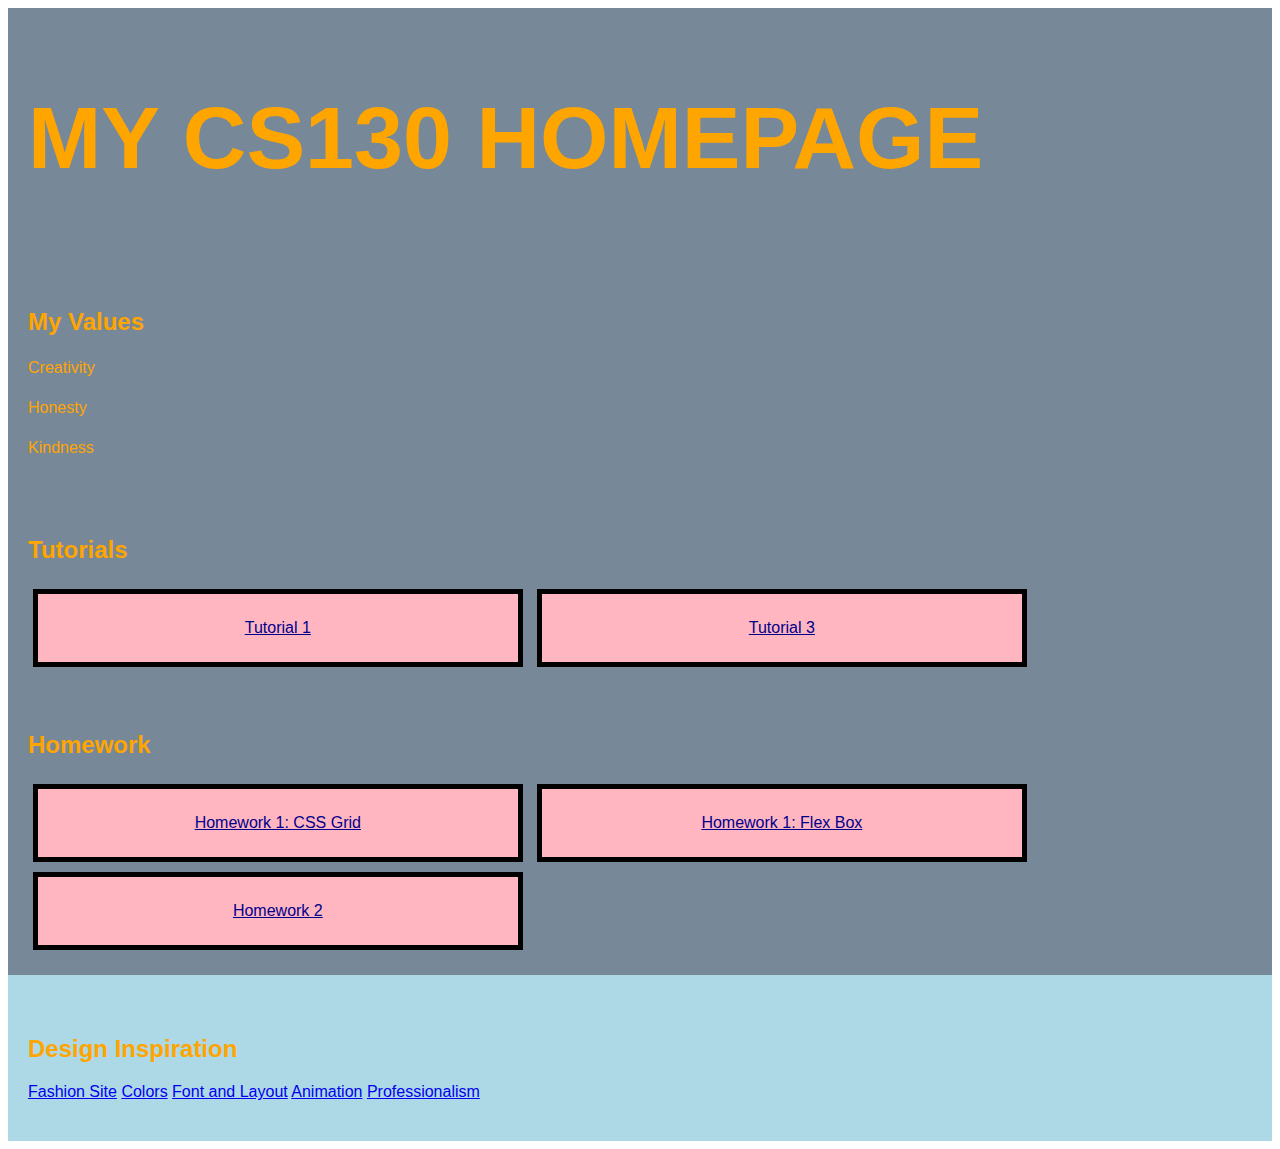
<file: docs/index.html>
<!-- You're welcome to change any of this! -->
<!DOCTYPE html>
<html lang="en">
   <head>
        <!-- stylesheets and metadata go here -->
       <title>My CS130 Homepage</title>
       <link rel="stylesheet" href="style.css">
   </head>
   <body>
       <!-- HTML content tags go here. Change anything you want! -->
       <header>
           <h1>My CS130 Homepage</h1>
       </header>
       <main>
            <section id="values">
                <h2>My Values</h2>
                    <div class="adjective-1">
                        <p>Creativity</p>
                    </div>
                    <div class="adjective-2">
                        <p>Honesty</p>
                    </div>
                    <div class="adjective-3">
                        <p>Kindness</p>
                    </div>
            </section>
            <section id="tutorials">
                <h2>Tutorials</h2>

                    <a class="tutorial01" href="tutorial01/index.html" title="Tutorial 01">Tutorial 1</a>
                    <a class="tutorial03" href="tutorial03/index.html" title="Tutorial 03">Tutorial 3</a>

            </section>
            <section id="homework">
                <h2>Homework</h2>

                <a class="hw01" href="hw01/01_cssgrid/index.html" title="Homework 01">Homework 1: CSS Grid</a>
                <a class="hw01" href="hw01/02_flexbox/index.html" title="Homework 01">Homework 1: Flex Box</a>
                <a class="hw2" href="hw2/hw02/index.html" title="Homework 02">Homework 2</a> 

            </section>
            <section id="inspiration">
                <h2>Design Inspiration</h2>

                <a class="Fashionsite" href="https://dribbble.com/shots/15530166-Looking-Stories-Fashion-Website-concept" title="Fashion Site">Fashion Site</a>
                <a class="Colors" href="https://dribbble.com/shots/15528391-Music-Market-screens" title="Colors">Colors</a>
                <a class="Fontlayout" href="https://dribbble.com/shots/15529921-Actavia-Player-Website" title="Font and Layout">Font and Layout</a>
                <a class="Animation" href="https://dribbble.com/shots/15530696-CAM-Loading-Animation" title="Animation">Animation</a>
                <a class="Professionalism" href="https://dribbble.com/shots/15509980-Shyplite-Inner-Pages" title="Professionalism">Professionalism</a>

            </section>
        </main>
   </body>
</html>
</file>
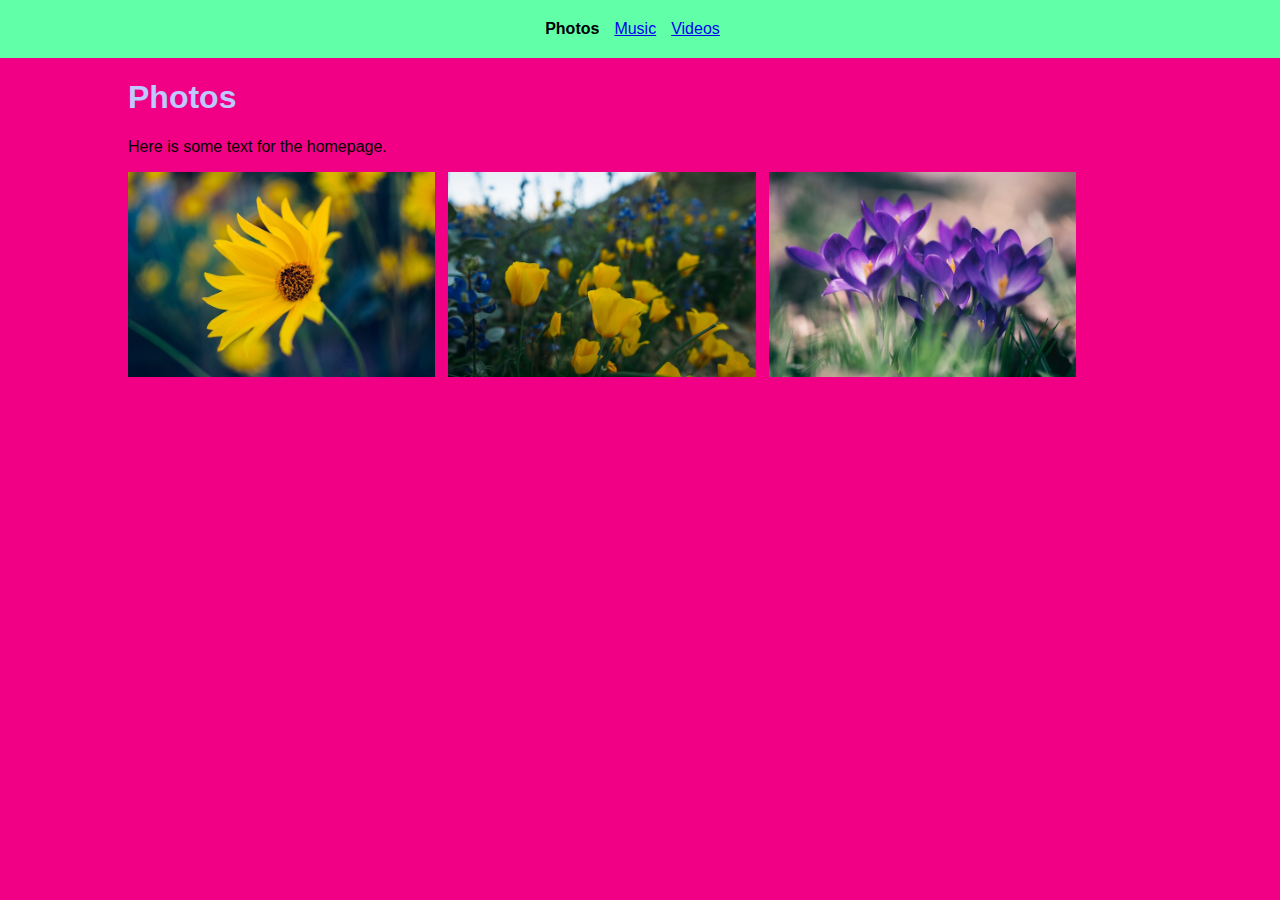
<file: tutorial01/index.html>
<!DOCTYPE html>
<html lang="en">
    <head>
        <!-- stylesheets and metadata go here -->
        <title>Photos</title>       
        <link rel="stylesheet" href="style.css">
    </head>
    <body>
        <!-- HTML content tags go here -->
        <nav class="navbar">
            <strong>Photos</strong>
            <a href="music.html">Music</a>
            <a href="videos.html">Videos</a>
        </nav>
        <main>
            <h1>Photos</h1>
            <p>Here is some text for the homepage.</p>
            <section class="photo-section">
                <img src="images/daisy.jpg">
                <img src="images/poppies.jpg">
                <img src="images/purple.jpg">
            </section>
        </main>
    </body>
</html>
</file>
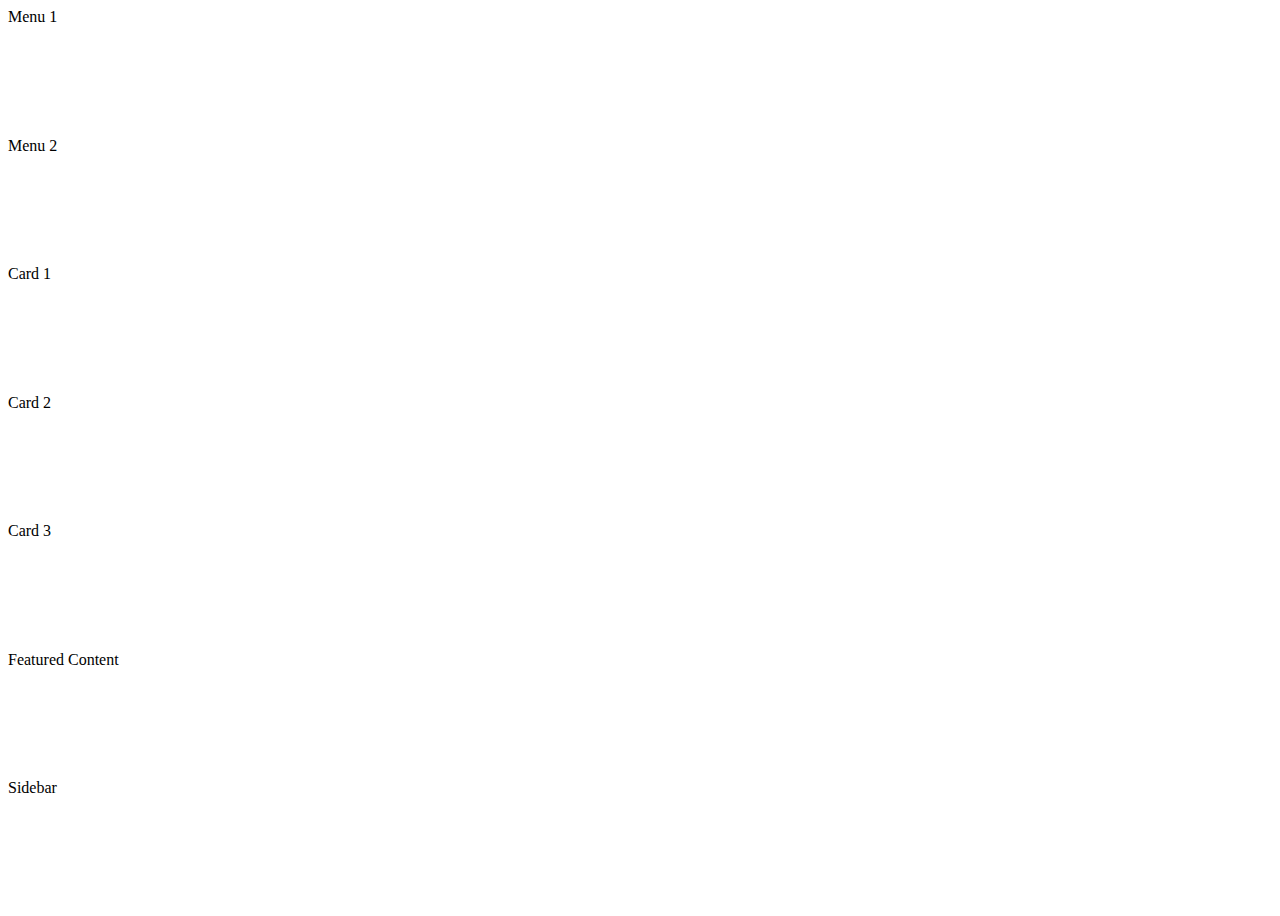
<file: tutorial03/index.html>
<!DOCTYPE html>
<html lang="en" >
<head>
  <meta charset="UTF-8">
  <title>Tutorial 03</title>
  <link rel="stylesheet" href="./style.css">
  <meta name="viewport" content="width=device-width, initial-scale=1.0">

</head>
<body>
<!-- partial:index.partial.html -->
<!-- https://css-tricks.com/snippets/css/complete-guide-grid/ -->
<div class="container">
   <!-- left menu -->
   <section class="menu1">
      <div>Menu 1</div>
   </section>
   
   <!-- right menu -->
   <section class="menu2">
      <div>Menu 2</div>
   </section>

   <!-- card 1 -->
   <article class="card1">
      <section>Card 1</section>
   </article>

   <!-- card 2 -->
   <article class="card2">
      <section>Card 2</section>
   </article>

   <!-- card 3 -->
   <article class="card3">
      <section>Card 3</section>
   </article>
   
   <!-- main content on bottom -->
   <main class="main">
      <section>Featured Content</section>
   </main>
   
   <!-- right navigation bar -->
   <aside class="aside">
      <section>Sidebar</section>
   </aside>
</div>
<!-- partial -->
  
</body>
</html>
</file>
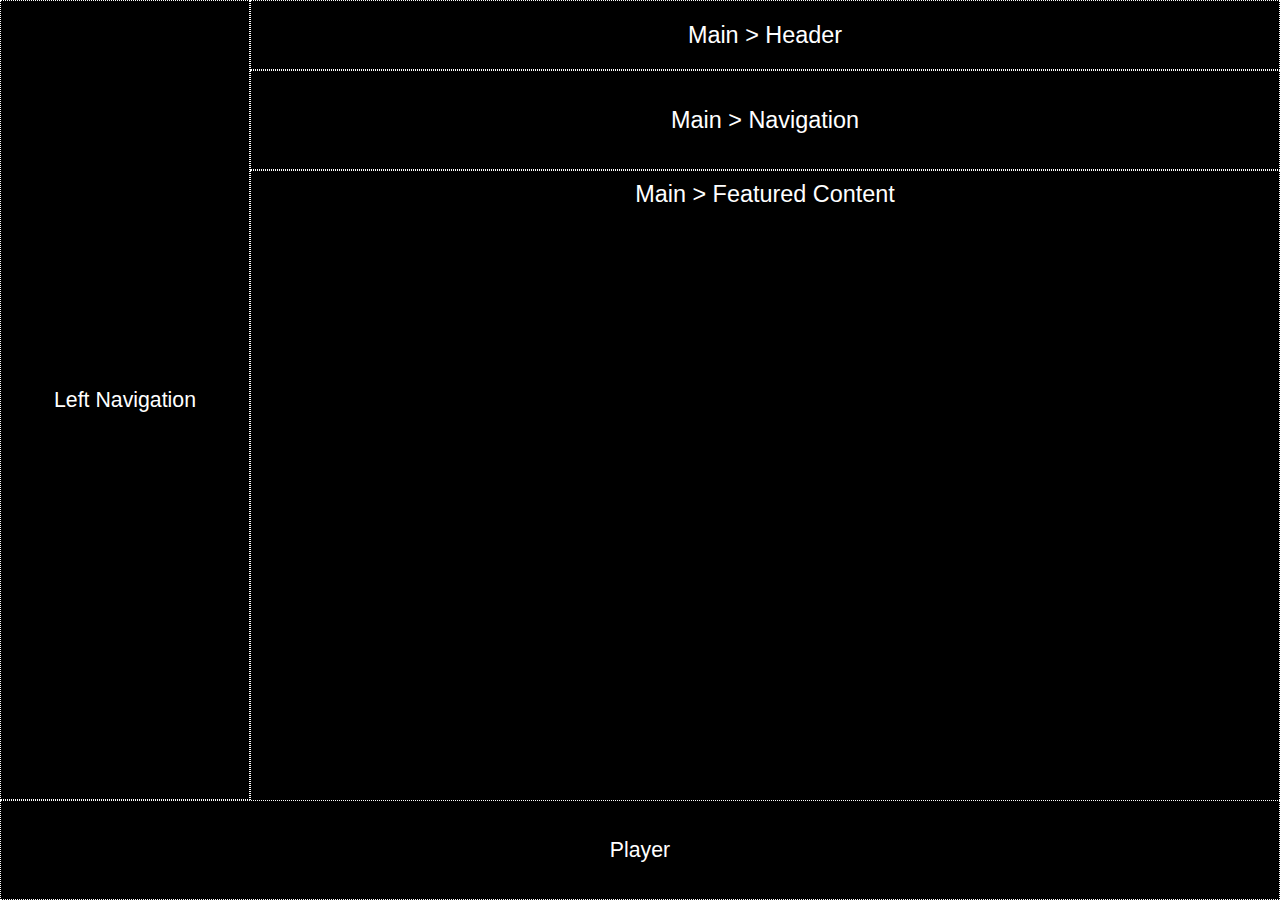
<file: hw01/01_cssgrid/index.html>
<html>
    <head>
        <title>Spotify Player</title>
        <link rel="stylesheet" href="layout.css">
        <meta name="viewport" content="width=device-width, initial-scale=1.0">
    </head>
    <body id="container">
        <aside id="sidebar">
            Left Navigation
        </aside>
        <main>
            <header>
                Main > Header
            </header>
            <nav>
                Main > Navigation
            </nav>
            <section id="featured-content">
                Main > Featured Content
            </section>
        </main>
        <footer>
            Player
        </footer>
    </body>
</html>
</file>
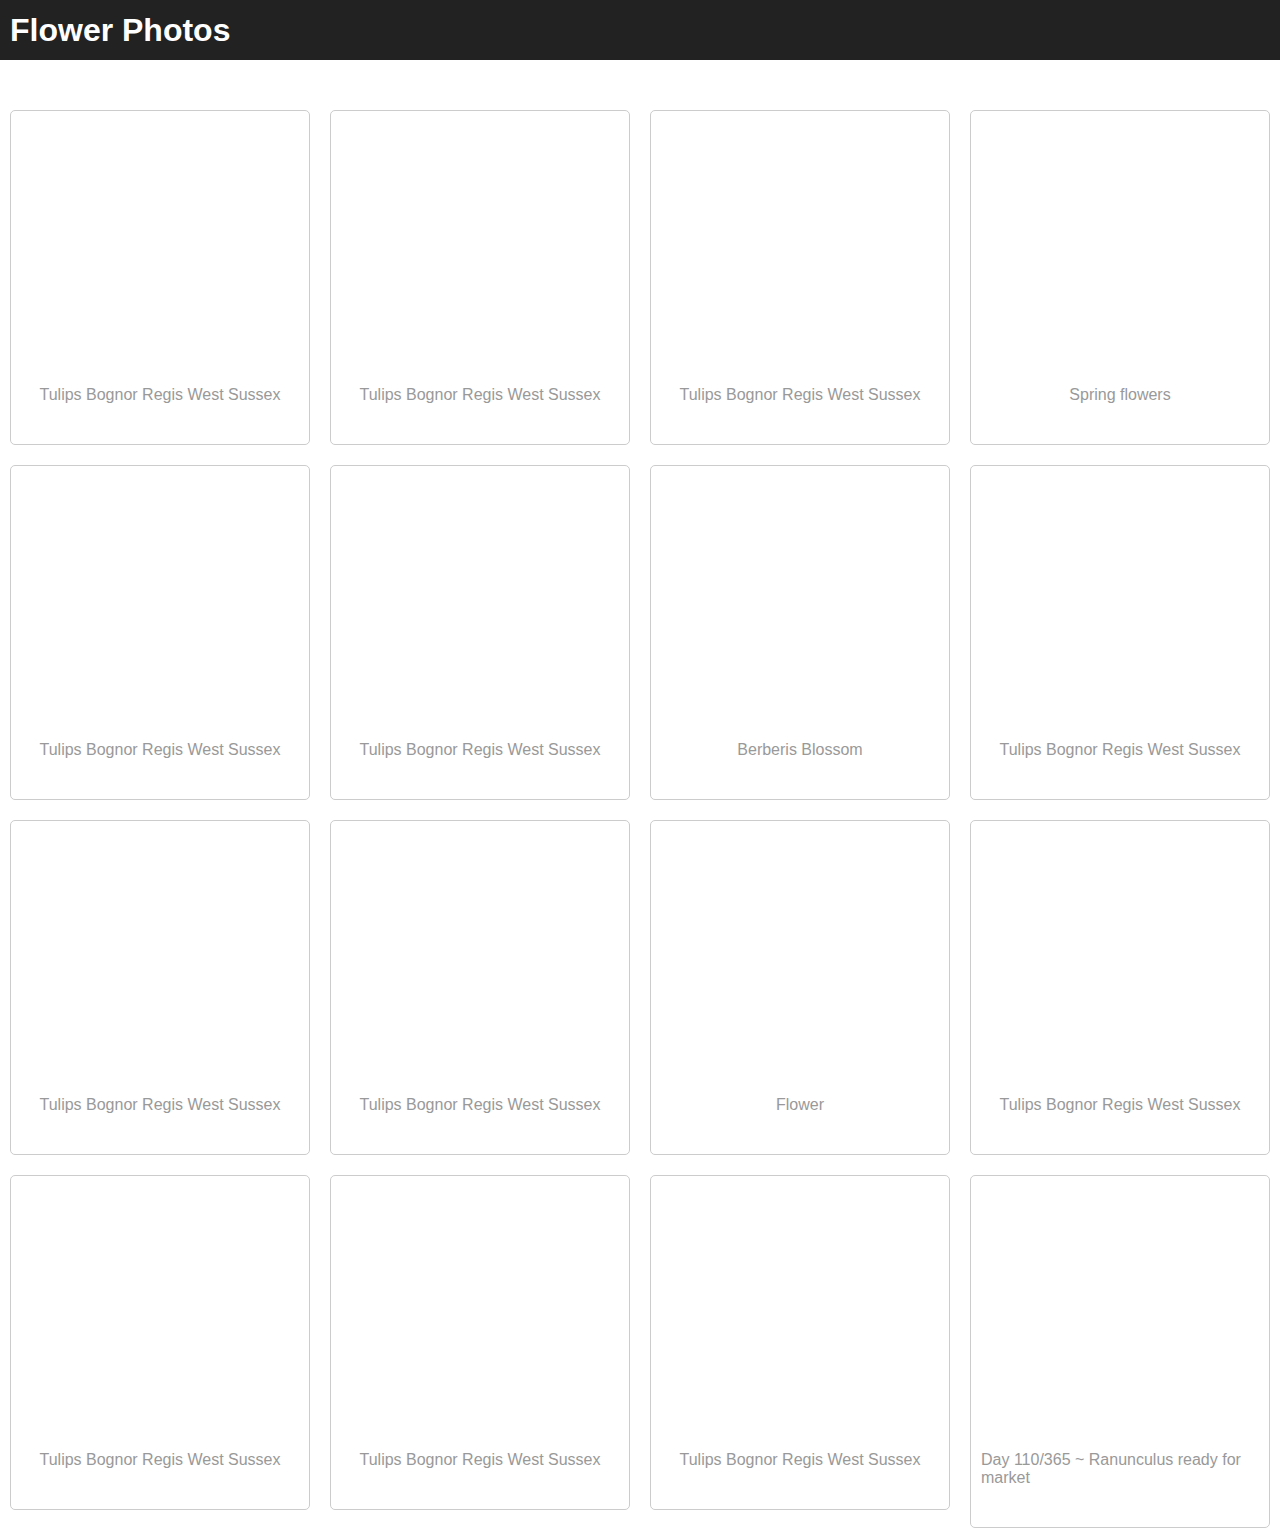
<file: hw01/02_flexbox/index.html>
<!DOCTYPE html>
<html lang="en" dir="ltr">
    <head>
        <meta charset="utf-8">
        <title>Image Gallery</title>
        <link rel="stylesheet" href="css/gallery.css">
    </head>
    <body>
        <nav>
            <h1>Flower Photos</h1>
        </nav>
        <main class="content">
            <section class="cards">
                <section class="card">
                  <div class="card-border">
                    <div class="image-div" style="background-image: url('https://live.staticflickr.com/65535/49793205651_aced6f4866_b.jpg');"></div>
                    <div class="caption">Tulips Bognor Regis West Sussex</div>
                  </div>
              </section>
              <section class="card">
                <div class="card-border">
                    <div class="image-div" style="background-image: url('https://live.staticflickr.com/65535/49792659933_cc861d50b7_b.jpg');"></div>
                    <div class="caption">Tulips Bognor Regis West Sussex</div>
                </div>
              </section>
              <section class="card">
                  <div class="card-border">
                    <div class="image-div" style="background-image: url('https://live.staticflickr.com/65535/49792664528_f16513baec_b.jpg');"></div>
                    <div class="caption">Tulips Bognor Regis West Sussex</div>
                  </div>
              </section>
              <section class="card">
                <div class="card-border">
                    <div class="image-div" style="background-image: url('https://live.staticflickr.com/65535/49792676878_a659a56919_b.jpg');"></div>
                    <div class="caption">Spring flowers</div>
                </div>
              </section>
              <section class="card">
                <div class="card-border">
                    <div class="image-div" style="background-image: url('https://live.staticflickr.com/65535/49793511297_b7967599c7_b.jpg');"></div>
                    <div class="caption">Tulips Bognor Regis West Sussex</div>
                </div>
              </section>
              <section class="card">
                <div class="card-border">
                    <div class="image-div" style="background-image: url('https://live.staticflickr.com/65535/49792660018_34abca7618_b.jpg');"></div>
                    <div class="caption">Tulips Bognor Regis West Sussex</div>
                </div>
              </section>
              <section class="card">
                <div class="card-border">
                    <div class="image-div" style="background-image: url('https://live.staticflickr.com/65535/49792629178_64acac5148_b.jpg');"></div>
                    <div class="caption">Berberis Blossom</div>
                </div>
              </section>
              <section class="card">
                <div class="card-border">
                    <div class="image-div" style="background-image: url('https://live.staticflickr.com/65535/49793207236_51aa1f4269_b.jpg');"></div>
                    <div class="caption">Tulips Bognor Regis West Sussex</div>
                  </div>
              </section>
              <section class="card">
                <div class="card-border">
                    <div class="image-div" style="background-image: url('https://live.staticflickr.com/65535/49792658033_c9a55ebf42_b.jpg');"></div>
                    <div class="caption">Tulips Bognor Regis West Sussex</div>
                </div>
              </section>
              <section class="card">
                <div class="card-border">
                    <div class="image-div" style="background-image: url('https://live.staticflickr.com/65535/49792660448_cd43d556df_b.jpg');"></div>
                    <div class="caption">Tulips Bognor Regis West Sussex</div>
                </div>
              </section>
              <section class="card">
                <div class="card-border">
                    <div class="image-div" style="background-image: url('https://live.staticflickr.com/65535/49793209166_5b8a0ae5c6_b.jpg');"></div>
                    <div class="caption">Flower</div>
                </div>
              </section>
              <section class="card">
                <div class="card-border">
                    <div class="image-div" style="background-image: url('https://live.staticflickr.com/65535/49793208726_f0ac1e6b81_b.jpg');"></div>
                    <div class="caption">Tulips Bognor Regis West Sussex</div>
                </div>
              </section>
              <section class="card">
                <div class="card-border">
                    <div class="image-div" style="background-image: url('https://live.staticflickr.com/65535/49793523157_2e88b562aa_b.jpg');"></div>
                    <div class="caption">Tulips Bognor Regis West Sussex</div>
                </div>
              </section>
              <section class="card">
                <div class="card-border">
                    <div class="image-div" style="background-image: url('https://live.staticflickr.com/65535/49793522892_1c9f798a53_b.jpg');"></div>
                    <div class="caption">Tulips Bognor Regis West Sussex</div>
                </div>
              </section>
              <section class="card">
                <div class="card-border">
                    <div class="image-div" style="background-image: url('https://live.staticflickr.com/65535/49793205546_de43e99833_b.jpg');"></div>
                    <div class="caption">Tulips Bognor Regis West Sussex</div>
                </div>
              </section>
              <section class="card">
                <div class="card-border">
                    <div class="image-div" style="background-image: url('https://live.staticflickr.com/65535/49793520882_b27b68994e_b.jpg');"></div>
                    <div class="caption">Day 110/365 ~ Ranunculus ready for market</div>
                </div>
              </section>
            </section>
        </main>
    </body>
</html>
</file>
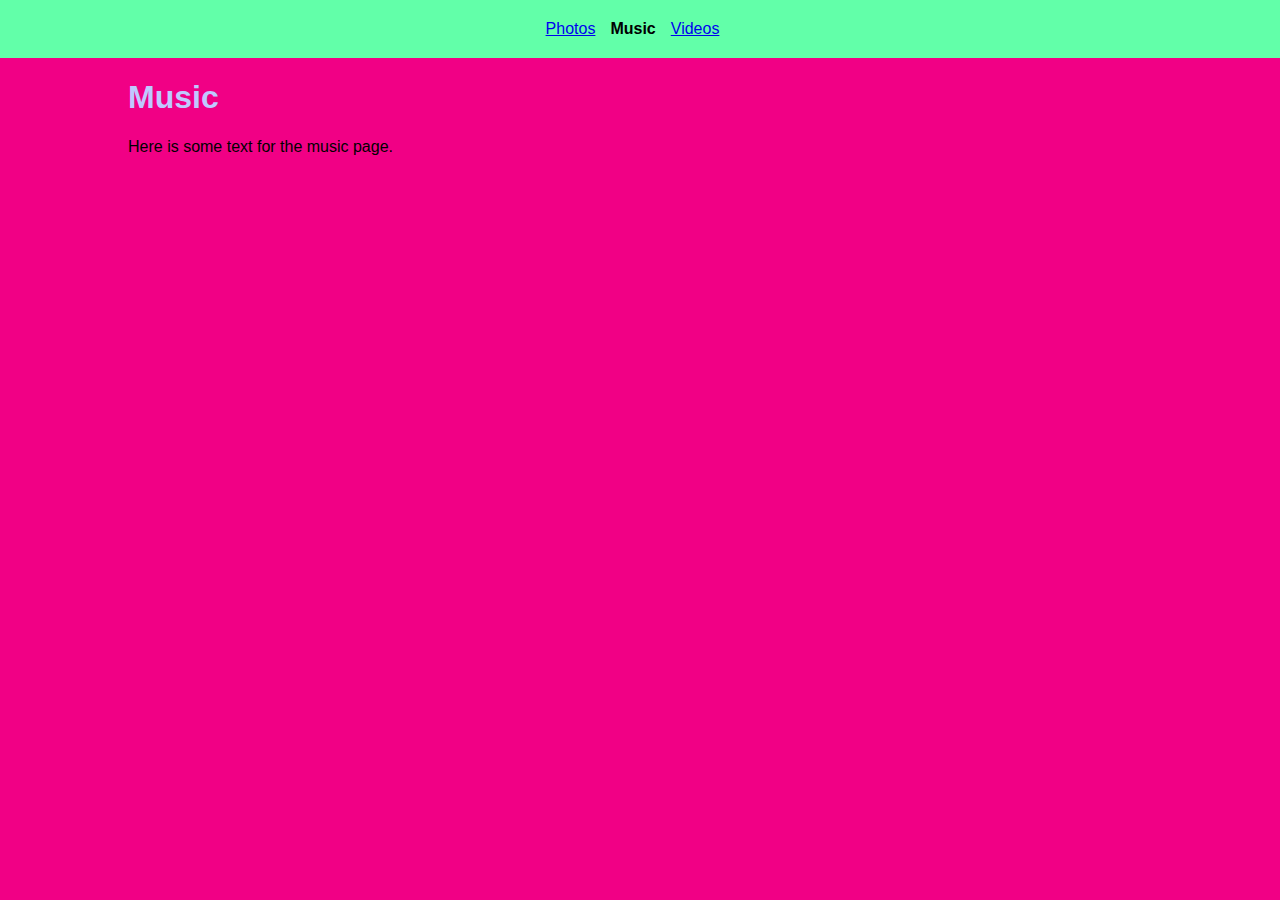
<file: tutorial01/music.html>
<!DOCTYPE html>
<html lang="en">

<head>
    <!-- stylesheets and metadata go here -->
    <title>Music</title>
    <link rel="stylesheet" href="style.css">
</head>

<body>
    <!-- HTML content tags go here -->
    <nav class="navbar">
        <a href="index.html">Photos</a>
        <strong>Music</strong>
        <a href="videos.html">Videos</a>
    </nav>
    <main>
        <h1>Music</h1>
        <p>Here is some text for the music page.</p>

        <section class="music-section">
            <iframe src="https://open.spotify.com/embed/album/0tzfI6NFJqcJkWb23R3lRZ" width="300" height="380"
                frameborder="0" allowtransparency="true" allow="encrypted-media"></iframe>
            <iframe src="https://open.spotify.com/embed/album/3HED2IUaNSnbOe88a7ZdwM" width="300" height="380"
                frameborder="0" allowtransparency="true" allow="encrypted-media"></iframe>
        </section>
    </main>
</body>

</html>
</file>
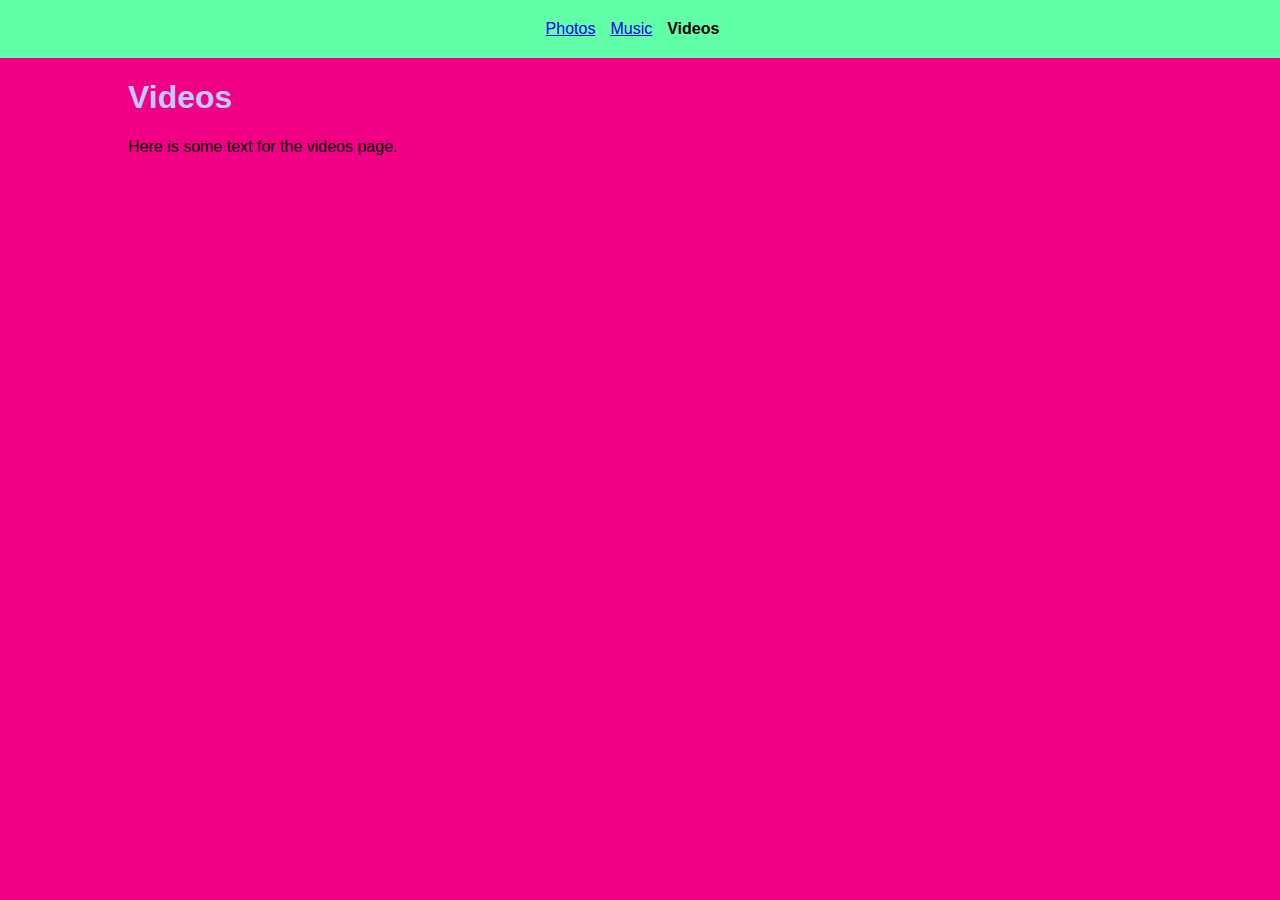
<file: tutorial01/videos.html>
<!DOCTYPE html>
<html lang="en">

<head>
    <!-- =stylesheets and metadata go here -->
    <title>Videos</title>
    <link rel="stylesheet" href="style.css">
</head>

<body>
    <!-- HTML content tags go here -->
    <nav class="navbar">
        <a href="index.html">Photos</a>
        <a href="music.html">Music</a>
        <strong>Videos</strong>
    </nav>
    <main>
        <h1>Videos</h1>
        <p>Here is some text for the videos page.</p>

        <section class="video-section">
            <iframe width="560" height="315" src="https://www.youtube.com/embed/7BCojznmtRE"
                title="YouTube video player" frameborder="0"
                allow="accelerometer; autoplay; clipboard-write; encrypted-media; gyroscope; picture-in-picture"
                allowfullscreen></iframe>
            <iframe width="560" height="315" src="https://www.youtube.com/embed/-zkM0wqt_xU"
                title="YouTube video player" frameborder="0"
                allow="accelerometer; autoplay; clipboard-write; encrypted-media; gyroscope; picture-in-picture"
                allowfullscreen></iframe>
        </section>
    </main>
</body>

</html>
</file>
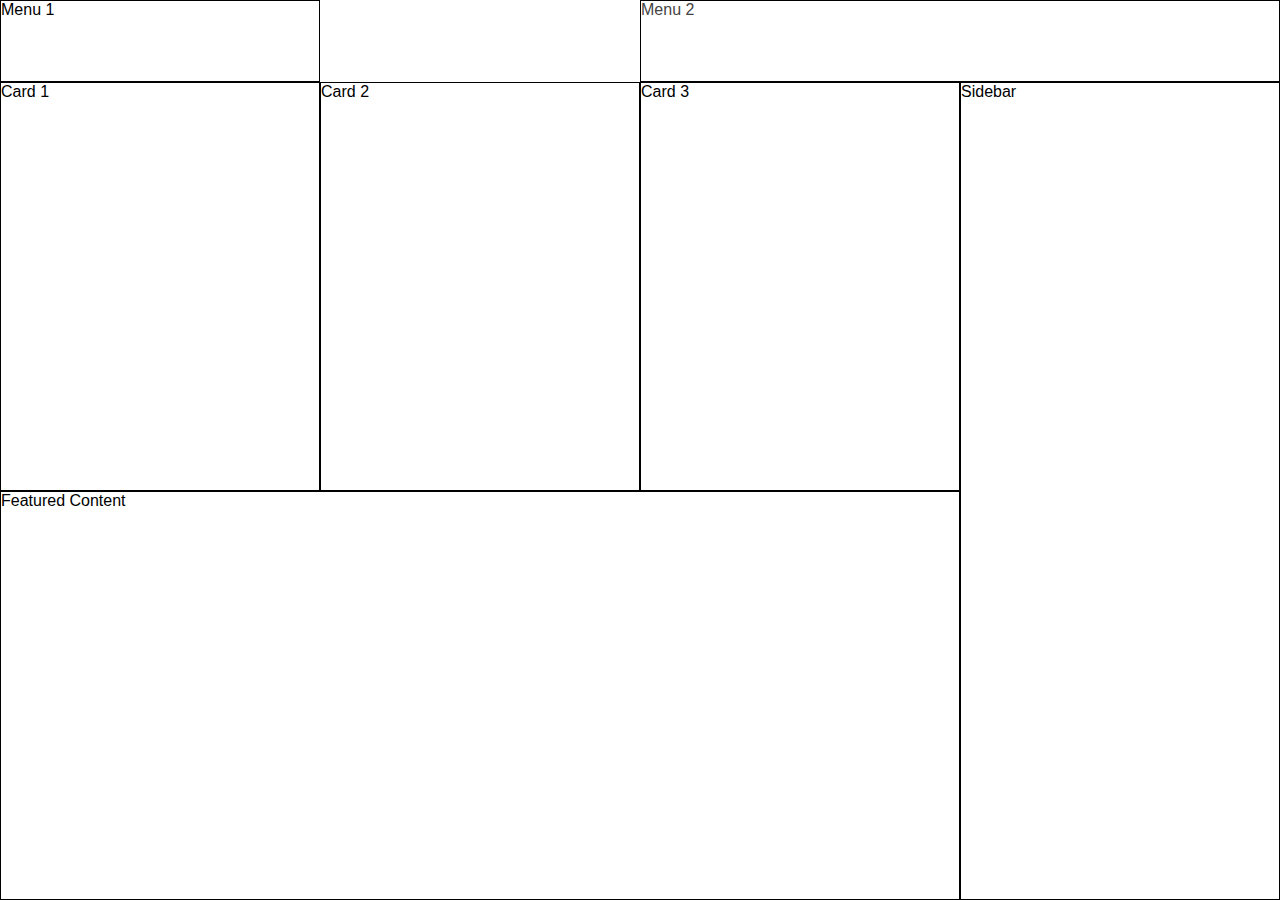
<file: tutorial03/hints/hint_1.html>
<!DOCTYPE html>
<html lang="en" >
<head>
    <meta charset="UTF-8">
    <title>Tutorial 03: Solutions</title>
    <link rel="stylesheet" href="hint_1.css">
    <meta name="viewport" content="width=device-width, initial-scale=1.0">
</head>
<body>
<!-- partial:index.partial.html -->
<!-- https://css-tricks.com/snippets/css/complete-guide-grid/ -->
<div class="container">
   <!-- left menu -->
   <section class="menu1">
      Menu 1
   </section>

   <!-- right menu -->
   <section class="menu2">
      Menu 2
   </section>

   <!-- card 1 -->
   <article class="card1">
      Card 1
   </article>

   <!-- card 2 -->
   <article class="card2">
      Card 2
   </article>

   <!-- card 3 -->
   <article class="card3">
      Card 3
   </article>

   <!-- main content on bottom -->
   <main class="main">
      Featured Content
   </main>

   <!-- right navigation bar -->
   <aside class="aside">
      Sidebar
   </aside>
</div>
<!-- partial -->
  
</body>
</html>
</file>
<file: docs/style.css>
/* You're welcome to change any of this! */
* {
    box-sizing: border-box;
}

@import url('https://fonts.googleapis.com/css?family=Lato:100,100i,300,300i,400,400i,700,700i,900,900i|Fredericka+the+Great&display=swap');

body {
   font-family: 'Lato', sans-serif;
/*    font-size: 1.3em; */
}

h1 {
   font-family: 'Helvetica', cursive;
   text-transform: uppercase;
   font-size:  5.5em;

}

.f1 {
   font-weight: 200;
}
.f2 {
   font-weight: 300;
}
.f3 {
   font-weight: 400;
<<<<<<< HEAD
}
.f4 {
   font-weight: 500;
}
.f5 {
   font-weight: 600;
}
.f6 {
   font-weight: 700;
}
.f7 {
   font-weight: 800;
}
.f8 {
   font-weight: 900;
}

#values {
   grid-area: b;
}
=======
}
.f4 {
   font-weight: 500;
}
.f5 {
   font-weight: 600;
}
.f6 {
   font-weight: 700;
}
.f7 {
   font-weight: 800;
}
.f8 {
   font-weight: 900;
}

#values {
   grid-area: b;
}
>>>>>>> 18f2e27d71542fd3f546420007d20150768da652

#values a{
   display: inline-flex;
   width: 40%;
   padding: 25px;
   margin: 5px;
   height: auto;
   border: solid 5px black;
   color: darkblue;
   justify-content:center;
   background-color: lightpink;
}
#tutorials {
   grid-area: c;
}

#tutorials a {
   display: inline-flex;
   width: 40%;
   padding: 25px;
   margin: 5px;
   height: auto;
   border: solid 5px black;
   color: darkblue;
   justify-content: center;
   background-color: lightpink;

}

#homework {
   grid-area: d;
}

#homework h2{
   margin-bottom: 20px;
}

#homework a {
   display: inline-flex;
   width: 40%;
   padding: 25px;
   margin: 5px;
   height: auto;
   border: solid 5px black;
   color: darkblue;
   justify-content: center;
   background-color: lightpink;

}

header, section {
    padding: 20px;
    color: orange;
    background-color: lightslategray
}

p, li {
    line-height: 1.5em;
}

#inspiration {
    background-color: lightblue;
    padding-top: 40px;
    padding-bottom: 40px;
}
</file>
<file: tutorial01/style.css>
body {
    font-family: Arial, Helvetica, sans-serif;
    margin: 0;
    background-color: #f10085;
}

h1 {
    color: #bfc9ff;
}

.navbar {
    padding: 20px;
    background-color: #62ffa9;
    display: flex;
    align-items: center;
    justify-content: center;
}
.navbar a, .navbar strong {
    margin-right: 15px;
}

.photo-section {
    display: flex;
    width: 100%;
    flex-direction: row;
}
.photo-section img {
    width: 30%;
    height: 30%;
    margin-right: 1.3%;
}

main {
    padding-right: 10vw;
    padding-left: 10vw;
}
</file>
<file: tutorial03/style.css>
.container {
   display: grid;
/* grid-template-columns: ???;
   grid-template-rows: ???;
   grid-template-areas: ???; 
*/
   min-height: 100vh;
}

@media (max-width: 1024px) {
   /* tablet layout here */
}
</file>
<file: hw01/01_cssgrid/layout.css>
* {
    box-sizing: border-box;
    /* color: white; */
    font-family: Arial;
    font-size: 1.1em;
}

body {
    display: grid;
    overflow: hidden;
    margin: 0px;

    grid-template-columns: 250px auto;
    grid-template-rows: calc(100vh - 100px) 100px;
    grid-template-areas:  
    "left primary"
    "bottom bottom";
    height: 100vh;
    background-color: black;
    color: white;
}

aside, footer, header, nav, #featured-content{
    display: flex;
    align-items: center;
    justify-content: center;
    border: dotted 1px white;
    padding: 10px;
}
    
aside {
    grid-area: left;
    /*background-color: lightblue;*/

}

main {
    grid-area: primary;
    /*background-color: pink;*/
    overflow-y: scroll;
    z-index: 1000;

}

footer {
    grid-area: bottom;
    /*background-color: grey;*/
}

header {
    position: fixed;
    width: calc(100vw - 250px);
    height: 70px;
    background-color: black;
}

nav {
    margin-top: 70px;
    height: 100px;
    /*background-color: lightpink;*/
}

#featured-content {
    min-height: 100vh;
    align-items: flex-start;
    /*background-color: teal;*/
}



@media screen and (max-width: 700px) {
    body {
        grid-template-columns: auto;
        grid-template-areas:  
            "primary"
            "bottom";
    }
        aside {
            display: none;
        }
        header {
            position: fixed;
            width: 100vw;
            height: 70px;
            background-color: black;
        }
}
</file>
<file: hw01/02_flexbox/css/gallery.css>
body {
    height:100%;
    margin:0;
    padding:0;
    font-family: Arial;
}
body * {
    box-sizing: border-box;
}
main {
    display: grid;
    grid-template-columns: 1fr;
    grid-template-rows: 60px calc(100vh - 60px);
    grid-template-areas:
       "menu"
       "gallery";
    height: 100vh;
}
nav {
    grid-area: menu;
}
.content {
    grid-area: gallery;
}

/**************/
/* NAVIGATION */
/**************/
nav {
    grid-area: menu;
    background: #222;
    position: fixed;
    width: 100%;
    height: 60px;
    line-height: 60px;
    color: white;
    z-index: 101;
    padding: 10px;
}
nav h1 {
    color: white;
    margin: 0px;
    line-height: 40px;
}


.cards {
    padding-top: 100px;
    display: flex;
    flex-wrap: wrap;
}

.card {
  width: 25%;
  padding: 10px;
}

.card-border {
  border: solid 1px #CCC;
  padding: 10px;
  border-radius: 5px;
}

.image-div {
  background-size: cover;
  width: 100%;
  height: 250px;
  border-radius: 250;
}

.caption {
  margin-top: 15px;
  margin-bottom: 30px;
  color: #999;
  display: flex;
  justify-content: center;
}

.card:hover .card-border {
   border: solid 1px black;
}

.card:hover .image-div {
  opacity: 0.8;
}

.card:hover .caption {
  color: black;
  font-weight: 700;
}

@media screen and (max-width: 1200px) {
  .card {
    width: 33.33%;
  }
}

@media screen and (max-width: 900px) {
  .card {
    width: 50%;
  }
  .image-div {
    height: 350px;
  }
}

@media screen and (max-width: 700px) {
  .card {
    width: 100%;
  }
  .image-div {
    height: 450px;
  }
}
</file>
<file: tutorial03/hints/hint_1.css>
/**********************************************************/
/* Hint 1: Layout the Grid and assign boxes to grid-areas */
/**********************************************************/
body * {
    width: 100%;
    box-sizing: border-box;
 }
 body {
    margin: 0;
    font-family: 'Arial';
 }
 .container {
    display: grid;
    grid-template-columns: 1fr 1fr 1fr 1fr;
    grid-template-rows: 1fr 5fr 5fr;
    grid-template-areas:
       "a . b b"
       "c d e f"
       "g g g f";
    min-height: 100vh;
 }
 article, aside, section, main {
    border: solid 1px #000;
 }
 
 .menu1 {
    grid-area: a;
 }
 
 .menu2 {
    grid-area: b;
    color: #444;
 }
 
 .card1 { grid-area: c; }
 .card2 { grid-area: d; }
 .card3 { grid-area: e; }
 
 main { 
    grid-area: g;
 }
 aside { 
    grid-area: f;
 }
</file>
